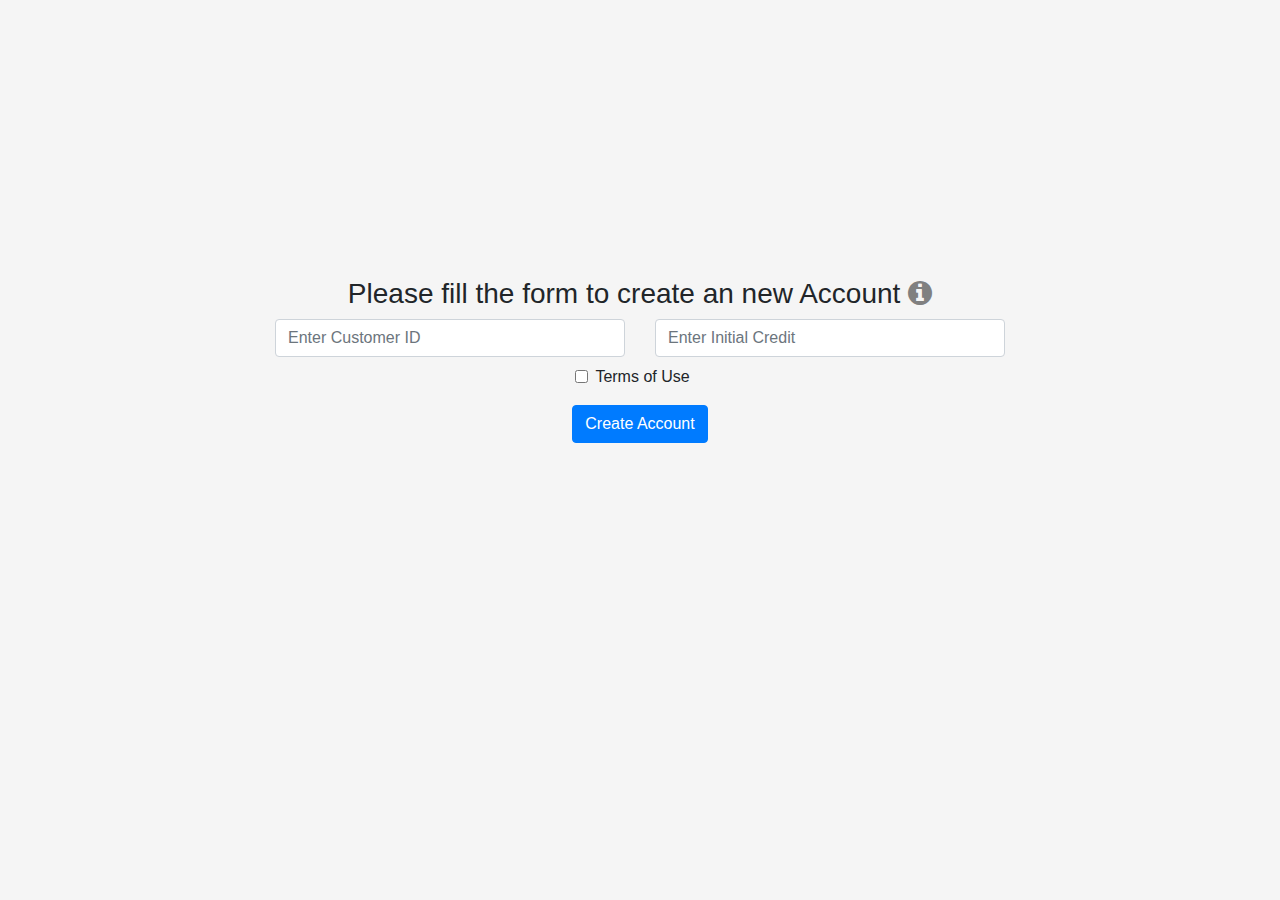
<file: front_end/index.html>
<!DOCTYPE html>
<html lang="en">

<head>
    <meta charset="utf-8">
    <meta name="viewport" content="width=device-width, initial-scale=1">
    <title>Simple API front-end</title>
    <meta name="description" content="simple API">
    <meta name="keywords" content="simple API gitHub">

    <link rel="stylesheet" type="text/css" href="css/index.css">
    <link rel="stylesheet" type="text/css" href="css/global.css">
    <link rel="stylesheet" type="text/css" href="https://stackpath.bootstrapcdn.com/font-awesome/4.7.0/css/font-awesome.min.css">
    <link rel="stylesheet" href="https://stackpath.bootstrapcdn.com/bootstrap/4.4.1/css/bootstrap.min.css"
        integrity="sha384-Vkoo8x4CGsO3+Hhxv8T/Q5PaXtkKtu6ug5TOeNV6gBiFeWPGFN9MuhOf23Q9Ifjh" crossorigin="anonymous">
    <script src="https://ajax.googleapis.com/ajax/libs/jquery/3.4.1/jquery.min.js"></script>
    <script src="https://cdn.jsdelivr.net/npm/popper.js@1.16.0/dist/umd/popper.min.js"
        integrity="sha384-Q6E9RHvbIyZFJoft+2mJbHaEWldlvI9IOYy5n3zV9zzTtmI3UksdQRVvoxMfooAo"
        crossorigin="anonymous"></script>
    <script src="https://stackpath.bootstrapcdn.com/bootstrap/4.4.1/js/bootstrap.min.js"
        integrity="sha384-wfSDF2E50Y2D1uUdj0O3uMBJnjuUD4Ih7YwaYd1iqfktj0Uod8GCExl3Og8ifwB6"
        crossorigin="anonymous"></script>
    <script src="./js/index.js"></script>
    <script src="./js/global.js"></script>
</head>

<body>
    <div class="container">
        <div id="landingContent" class="row align-content-center">
            <div class="col-12 text-center">
                <h3>Please fill the form to create an new Account 
                        <i class="fa fa-info-circle" aria-hidden="true" style="color: gray;" data-toggle="tooltip" data-placement="top" title="Existing customer ids: cus0, cus1, cus2"></i>    
                </h3>
                
                <h4 id="error_message"></h4>
            </div>
            <div class="col-12 text-center">
                <form id="createAccount">
                    <div class="row justify-content-center">

                        <div class="col-md-4">
                            <input name="customerID" type="text" class="form-control" id="inputCustomer" placeholder="Enter Customer ID" required>
                        </div>
                        <div class="col-md-4">
                            <input name="initialCredit" type="number" class="form-control" id="inputCredit"
                                placeholder="Enter Initial Credit" min="0" step="0.1" required>
                        </div>
                    </div>
                    <div id="termsCheckBox" class="row justify-content-center">
                        <div class="form-group form-check col-md-8">
                            <input name="terms" type="checkbox" class="form-check-input" id="exampleCheck1" required>
                            <label class="form-check-label" for="exampleCheck1">Terms of Use</label>
                        </div>
                    </div>
                    <div class="row justify-content-center">
                        <button type="submit" class="btn btn-primary">Create Account</button>
                    </div>
                </form>

            </div>
        </div>
    </div>
</body>

</html>
</file>
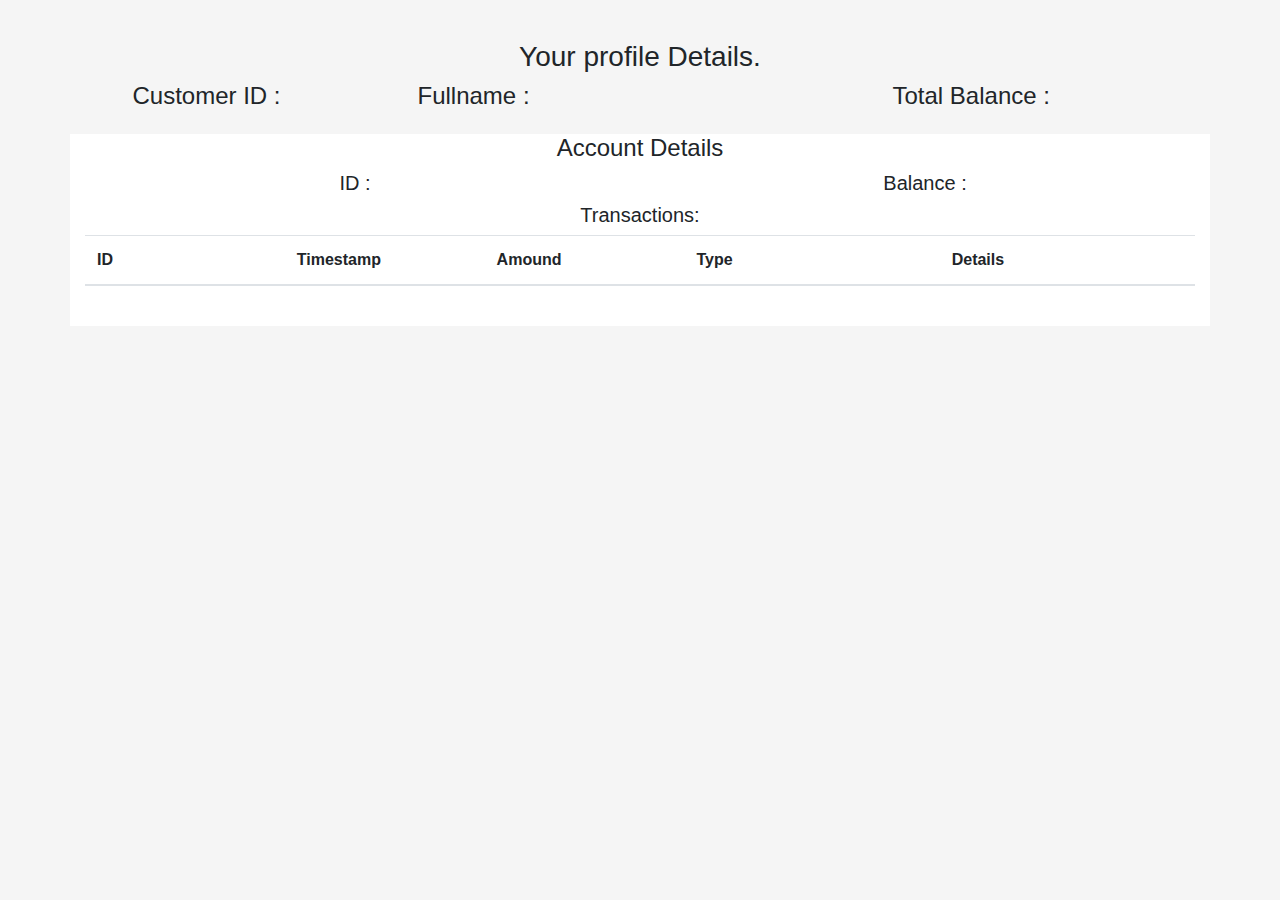
<file: front_end/account-created.html>
<!DOCTYPE html>
<html lang="en">

<head>
    <meta charset="utf-8">
    <meta name="viewport" content="width=device-width, initial-scale=1">
    <title>Simple API front-end</title>
    <meta name="description" content="simple API">
    <meta name="keywords" content="simple API gitHub">

    <link rel="stylesheet" type="text/css" href="css/index.css">
    <link rel="stylesheet" type="text/css" href="css/global.css">
    <link rel="stylesheet" href="https://stackpath.bootstrapcdn.com/bootstrap/4.4.1/css/bootstrap.min.css"
        integrity="sha384-Vkoo8x4CGsO3+Hhxv8T/Q5PaXtkKtu6ug5TOeNV6gBiFeWPGFN9MuhOf23Q9Ifjh" crossorigin="anonymous">
    <script src="https://ajax.googleapis.com/ajax/libs/jquery/3.4.1/jquery.min.js"></script>
    <script src="https://cdn.jsdelivr.net/npm/popper.js@1.16.0/dist/umd/popper.min.js"
        integrity="sha384-Q6E9RHvbIyZFJoft+2mJbHaEWldlvI9IOYy5n3zV9zzTtmI3UksdQRVvoxMfooAo"
        crossorigin="anonymous"></script>
    <script src="https://stackpath.bootstrapcdn.com/bootstrap/4.4.1/js/bootstrap.min.js"
        integrity="sha384-wfSDF2E50Y2D1uUdj0O3uMBJnjuUD4Ih7YwaYd1iqfktj0Uod8GCExl3Og8ifwB6"
        crossorigin="anonymous"></script>
    <script src="./js/account-created.js"></script>
    <script src="./js/global.js"></script>
</head>

<body>
    <div class="container">
        <div class="row align-content-center" style="min-height: 45rem;">
            <div class="col-12 text-center">
                <h3>Your account created successfully!</h3>
                <h3>Your new account balance is: <span id="balance"></span></h3>
                <h3>Your new account id is: <span id="accountId"></span></h3>
                <h3 id="transaction">Your new transaction id is: <span id="transactionId"></span></h3>
                <h5> Click <a id="profileLink" href="">here</a> or wait 5 seconds to go to your profile page! </h5>
            </div>
    </div>
</body>

</html>
</file>
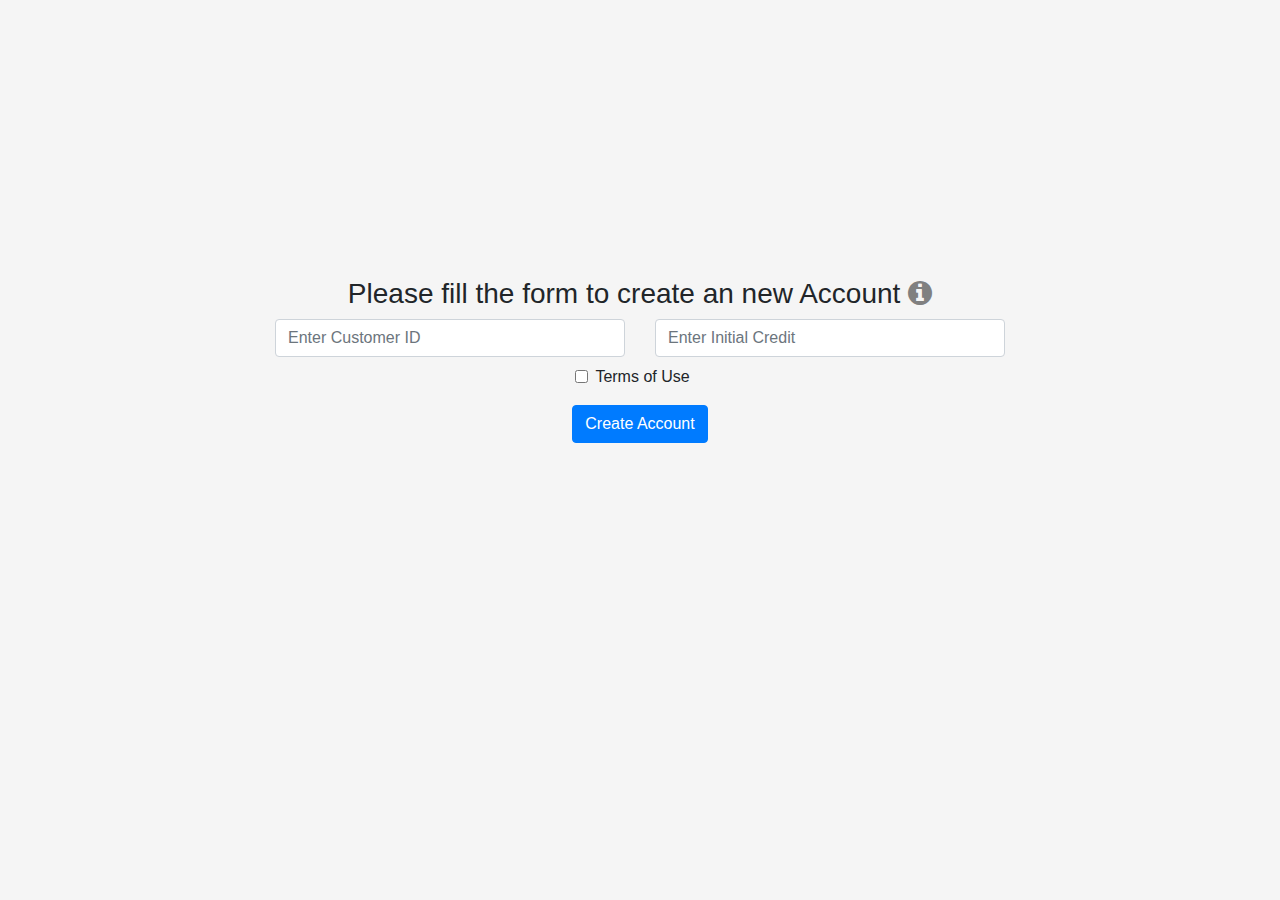
<file: front_end/customer.html>
<!DOCTYPE html>
<html lang="en">

<head>
    <meta charset="utf-8">
    <meta name="viewport" content="width=device-width, initial-scale=1">
    <title>Simple API front-end</title>
    <meta name="description" content="simple API">
    <meta name="keywords" content="simple API gitHub">

    <link rel="stylesheet" type="text/css" href="css/customer.css">
    <link rel="stylesheet" type="text/css" href="css/global.css">
    <link rel="stylesheet" href="https://stackpath.bootstrapcdn.com/bootstrap/4.4.1/css/bootstrap.min.css"
        integrity="sha384-Vkoo8x4CGsO3+Hhxv8T/Q5PaXtkKtu6ug5TOeNV6gBiFeWPGFN9MuhOf23Q9Ifjh" crossorigin="anonymous">
   <script src="https://ajax.googleapis.com/ajax/libs/jquery/3.4.1/jquery.min.js"></script>
    <script src="https://cdn.jsdelivr.net/npm/popper.js@1.16.0/dist/umd/popper.min.js"
        integrity="sha384-Q6E9RHvbIyZFJoft+2mJbHaEWldlvI9IOYy5n3zV9zzTtmI3UksdQRVvoxMfooAo"
        crossorigin="anonymous"></script>
    <script src="https://stackpath.bootstrapcdn.com/bootstrap/4.4.1/js/bootstrap.min.js"
        integrity="sha384-wfSDF2E50Y2D1uUdj0O3uMBJnjuUD4Ih7YwaYd1iqfktj0Uod8GCExl3Og8ifwB6"
        crossorigin="anonymous"></script>
    <script src="./js/customer.js"></script>
    <script src="./js/global.js"></script>
</head>

<body>
    <div id="customerDetails" class="container">
        <div id="headline" class="row align-content-center">
            <div class="col-12 text-center">
                <h3 id="error_message"></h3>
                <h3>Your profile Details.</h3>
            </div>
        </div>

        <div id="profileDetails" class="row align-content-center justify-content-center">
            <div class="col-md-3 text-left">
                <h4>
                    Customer ID : <span id="customerID"></span>
                </h4>
            </div>
            <div class="col-md-5 text-left">
                <h4>
                    Fullname : <span id="fullname"></span>
                </h4>
            </div>
            <div class="col-md-3 text-left">
                <h4>
                    Total Balance : <span id="totalBalance"></span>
                </h4>
            </div>

        </div>

        <div id="accountList" class="row align-content-center justify-content-center">
            <div id="accountsContainer" class="container">
                <div class="row accountDetails">
                    <div class="col-md-12 text-center">
                        <h4> Account Details </h4>
                    </div>
                    <div class="col-md-6 text-center">
                        <h5>
                            ID : <span class="accountID"></span>
                        </h5>
                    </div>
                    <div class="col-md-6 text-center">
                        <h5>
                            Balance : <span class="accountBalance"></span>
                        </h5>
                    </div>

                    <div class="col-md-12 text-center">
                        <h5>
                            Transactions:
                        </h5>
                    </div>
                    <div class="col-md-12">
                        <table class="table">
                            <col width="18%">
                            <col width="18%">
                            <col width="18%">
                            <col width="23%">
                            <col width="23%">
                            <thead>
                                <tr>
                                    <th scope="col">ID</th>
                                    <th scope="col">Timestamp</th>
                                    <th scope="col">Amound</th>
                                    <th scope="col">Type</th>
                                    <th scope="col">Details</th>
                                </tr>
                            </thead>
                            <tbody id="transactions">
                                <tr class="transactionDetails">
                                    <th class="id"></th>
                                    <td class="timestamp"></td>
                                    <td class="amound"></td>
                                    <td class="type"></td>
                                    <td class="details"></td>
                                </tr>
                            </tbody>
                        </table>
                    </div>
                </div>
            </div>
        </div>
    </div>
</body>

</html>
</file>
<file: front_end/css/index.css>
#landingContent{
    min-height: 45rem;
}

#termsCheckBox{
    margin-top: 0.5rem;
}

#error_message{
    color: red;
}
</file>
<file: front_end/css/global.css>
body {
    background-color: whitesmoke !important;
}
</file>
<file: front_end/css/customer.css>
.accountDetails {
    background-color: white;
    margin-top: 1rem;
}

#customerDetails{
    margin-top: 2rem;
}

#error_message{
    color: red;
}
</file>
